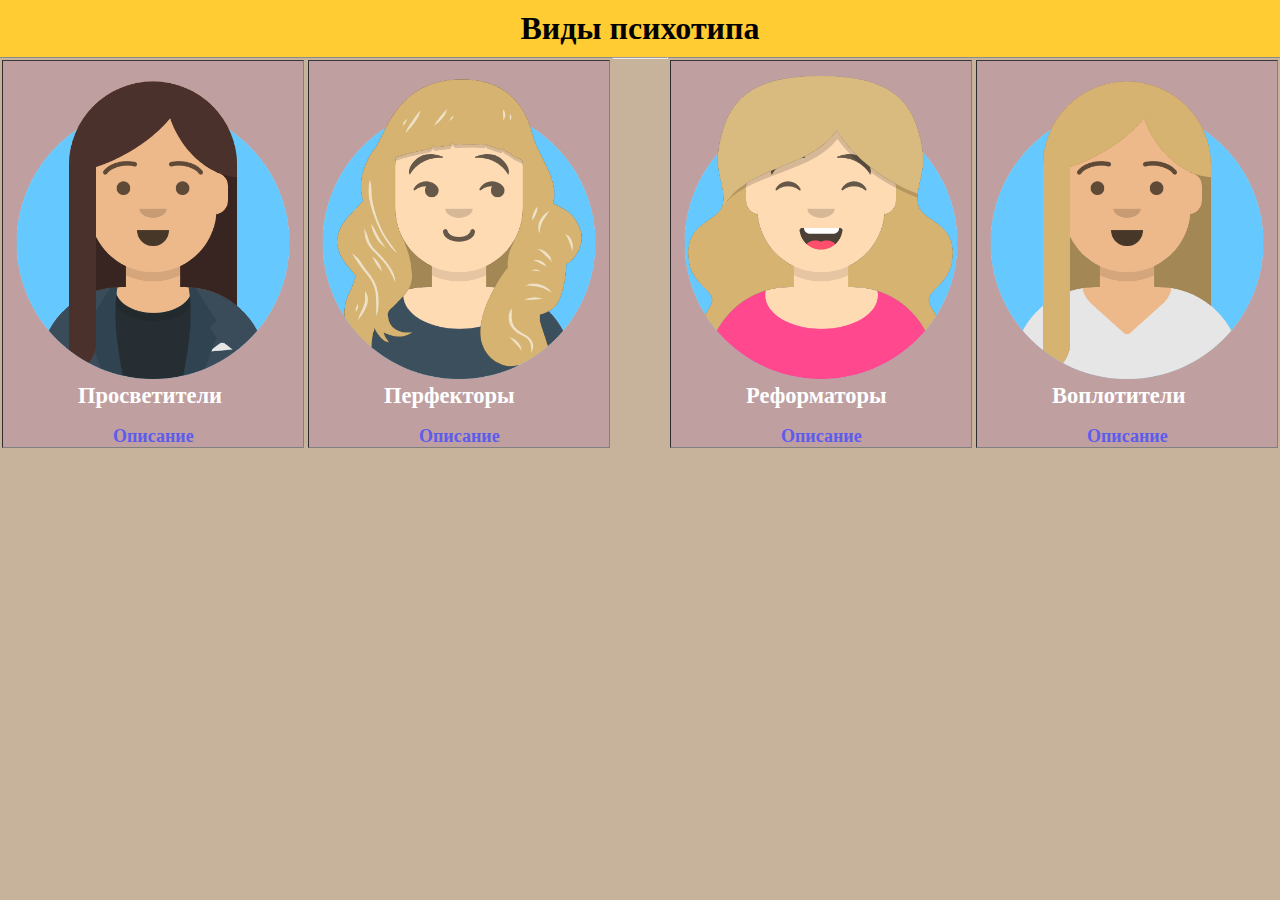
<file: CSS/123.htm>
﻿<!DOCTYPE html>
<html lang="ru">
	<head>
		<meta charset="UTF-8">
		<title>Статья</title>
		<link rel="apple-touch-icon" sizes="57x57" href="images/apple-icon-57x57.png">		
		<link rel="apple-touch-icon" sizes="60x60" href="images/apple-icon-60x60.png">
		<link rel="apple-touch-icon" sizes="72x72" href="images/apple-icon-72x72.png">
		<link rel="apple-touch-icon" sizes="76x76" href="images/apple-icon-76x76.png">
		<link rel="apple-touch-icon" sizes="114x114" href="images/apple-icon-114x114.png">
		<link rel="apple-touch-icon" sizes="120x120" href="images/apple-icon-120x120.png">
		<link rel="apple-touch-icon" sizes="144x144" href="images/apple-icon-144x144.png">
		<link rel="apple-touch-icon" sizes="152x152" href="images/apple-icon-152x152.png">
		<link rel="apple-touch-icon" sizes="180x180" href="images/apple-icon-180x180.png">
		<link rel="icon" type="image/png" sizes="192x192"  href="images/android-icon-192x192.png">
		<link rel="icon" type="image/png" sizes="32x32" href="images/favicon-32x32.png">
		<link rel="icon" type="image/png" sizes="96x96" href="images/favicon-96x96.png">
		<link rel="icon" type="image/png" sizes="16x16" href="images/favicon-16x16.png">
		<link rel="manifest" href="images/manifest.json">
		<meta name="msapplication-TileColor" content="#ffffff">
		<meta name="msapplication-TileImage" content="images/ms-icon-144x144.png">
		<meta name="theme-color" content="#ffffff">
		<link rel="stylesheet" href="avatar.css" type="text/css">
	</head>
		<body>
		<font color="black">
		<h1>Виды психотипа</h1></font>
		<table frame="void" align="left" border="3">
			<tr>
			<td bgcolor="#bf9f9f"><img src="3333.png" width="300">
				<div><h2><b style="padding-left: 75px;">Просветители</h2></b>
					<br>
						<font size="4">
							<a href="file:///C:/Users/%D0%93%D0%BE%D1%81%D1%82%D1%8C/Desktop/CSS/Prosvet.htm" target="_blank"><b style="padding-left: 110px;">Описание</a></b></td></font>
		</table
		</div>
		
		
		<table frame="void" align="right" border="3">
			<tr>
			<td bgcolor="#bf9f9f"><img src="2222.png" width="300">
				<div><h2><b style="padding-left: 75px;">Воплотители</h2></b>
					<br>
						<font size="4">
							<a href="file:///C:/Users/%D0%93%D0%BE%D1%81%D1%82%D1%8C/Desktop/CSS/Voplotitle.htm" target="_blank"><b style="padding-left: 110px;">Описание</a></b></td></font>
		</table
		</div>
	
		<table frame="void" align="right" border="3">
			<tr>
			<td bgcolor="#bf9f9f"><img src="1111.png" width="300">
				<div><h2><b style="padding-left: 75px;">Реформаторы</h2></b>
					<br>
						<font size="4">
							<a href="file:///C:/Users/%D0%93%D0%BE%D1%81%D1%82%D1%8C/Desktop/CSS/Reformator.htm" target="_blank"><b style="padding-left: 110px;">Описание</a></b></td></font>
		</table
		</div>
	
		<table frame="void" align="left" border="3">
			<tr>
			<td bgcolor="#bf9f9f"><img src="4444.png" width="300">
				<div><h2><b style="padding-left: 75px;">Перфекторы</h2></b>
					<br>
						<font size="4">
							<a href="file:///C:/Users/%D0%93%D0%BE%D1%81%D1%82%D1%8C/Desktop/CSS/Perfector.htm" target="_blank"><b style="padding-left: 110px;">Описание</a></b></td></font>
		</table
		
		</div>
		<hr>
		<br>
		<br>
		<br>
		<br>
		<br>
		<br>
		<br>
		<br>
		<br>
		<br>
		<br>
		<br>
		<br>
		<br>
		<br>
		<br>
		<br>
		<br>
		<br>
		<br>
		<br>
		<br>
		<br>
		<br>
		<br>
		<br>
		<br>
		<br>
		<br>
		<br>
		<br>
		<br>
		<br>
		<br>
		<br>
		

		
		
	</body>
</html>
</file>
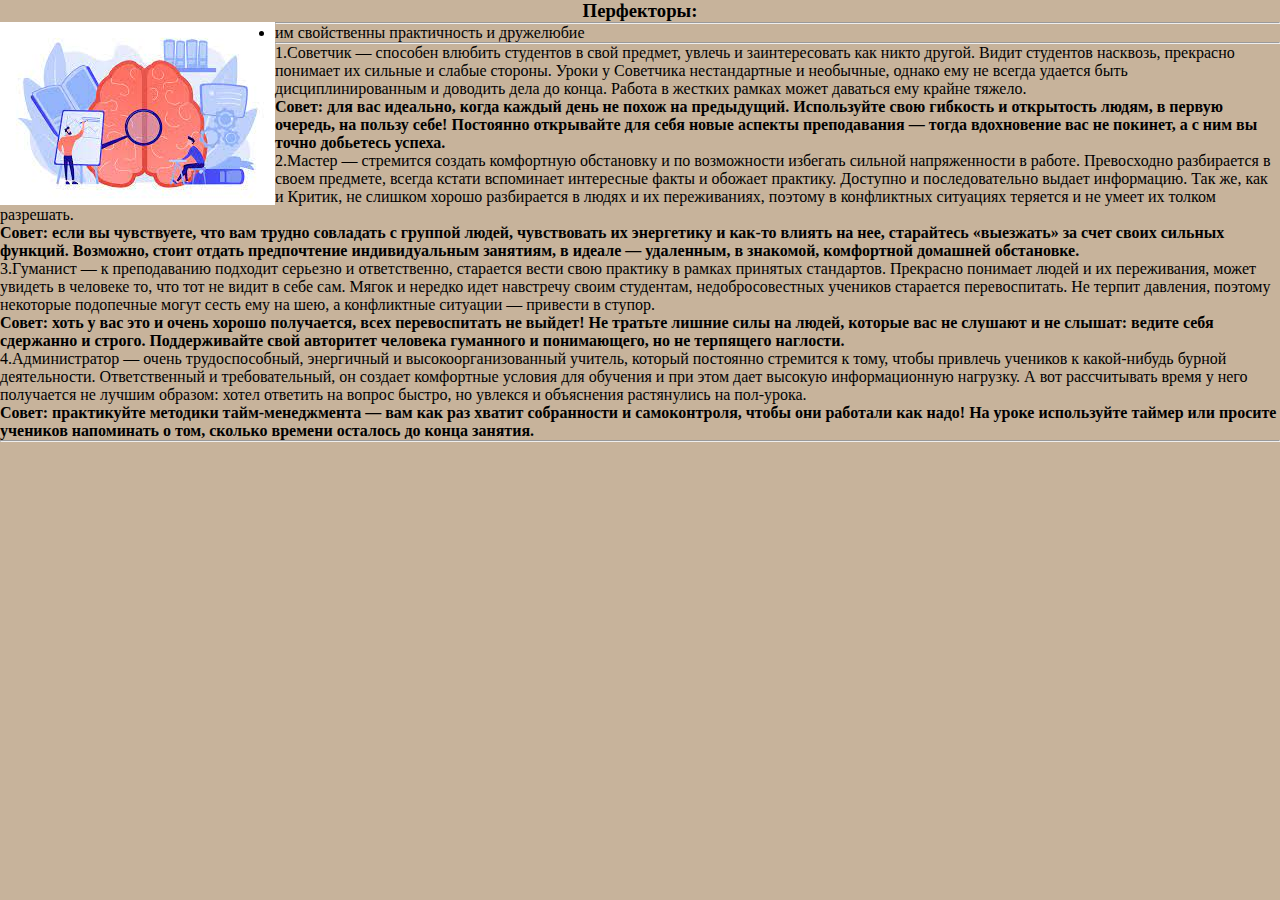
<file: CSS/Perfector.htm>
<HTML>
	<head>
  
		<title> Статья </title>
		<link rel="apple-touch-icon" sizes="57x57" href="images/apple-icon-57x57.png">		
		<link rel="apple-touch-icon" sizes="60x60" href="images/apple-icon-60x60.png">
		<link rel="apple-touch-icon" sizes="72x72" href="images/apple-icon-72x72.png">
		<link rel="apple-touch-icon" sizes="76x76" href="images/apple-icon-76x76.png">
		<link rel="apple-touch-icon" sizes="114x114" href="images/apple-icon-114x114.png">
		<link rel="apple-touch-icon" sizes="120x120" href="images/apple-icon-120x120.png">
		<link rel="apple-touch-icon" sizes="144x144" href="images/apple-icon-144x144.png">
		<link rel="apple-touch-icon" sizes="152x152" href="images/apple-icon-152x152.png">
		<link rel="apple-touch-icon" sizes="180x180" href="images/apple-icon-180x180.png">
		<link rel="icon" type="image/png" sizes="192x192"  href="images/android-icon-192x192.png">
		<link rel="icon" type="image/png" sizes="32x32" href="images/favicon-32x32.png">
		<link rel="icon" type="image/png" sizes="96x96" href="images/favicon-96x96.png">
		<link rel="icon" type="image/png" sizes="16x16" href="images/favicon-16x16.png">
		<link rel="manifest" href="images/manifest.json">
		<meta name="msapplication-TileColor" content="#ffffff">
		<meta name="msapplication-TileImage" content="images/ms-icon-144x144.png">
		<meta name="theme-color" content="#ffffff">	
		<link rel="stylesheet" href="avatar.css" type="text/css">
	</head>
		<font color="black">
		<div><h3 align="center"><p class="fig">Перфекторы: </h3>
			
			<img src="[data-uri]" align="left"  vspace="5" hspace="30">
				<hr><ul><li>им свойственны практичность и дружелюбие</ul>
		<hr>
		<p>1.Советчик — способен влюбить студентов в свой предмет, увлечь и заинтересовать как никто другой. Видит студентов насквозь, прекрасно понимает их сильные и слабые стороны. Уроки у Советчика нестандартные и необычные, однако ему не всегда удается быть дисциплинированным и доводить дела до конца. Работа в жестких рамках может даваться ему крайне тяжело.
			<blockquote><b>Совет: для вас идеально, когда каждый день не похож на предыдущий. Используйте свою гибкость и открытость людям, в первую очередь, на пользу себе! Постоянно открывайте для себя новые аспекты преподавания — тогда вдохновение вас не покинет, а с ним вы точно добьетесь успеха.</p></blockquote></b>
		
		<p>2.Мастер — стремится создать комфортную обстановку и по возможности избегать сильной напряженности в работе. Превосходно разбирается в своем предмете, всегда кстати вспоминает интересные факты и обожает практику. Доступно и последовательно выдает информацию. Так же, как и Критик, не слишком хорошо разбирается в людях и их переживаниях, поэтому в конфликтных ситуациях теряется и не умеет их толком разрешать.
			<blockquote><b>Совет: если вы чувствуете, что вам трудно совладать с группой людей, чувствовать их энергетику и как-то влиять на нее, старайтесь «выезжать» за счет своих сильных функций. Возможно, стоит отдать предпочтение индивидуальным занятиям, в идеале — удаленным, в знакомой, комфортной домашней обстановке.</p></blockquote></b>
		
		<p>3.Гуманист — к преподаванию подходит серьезно и ответственно, старается вести свою практику в рамках принятых стандартов. Прекрасно понимает людей и их переживания, может увидеть в человеке то, что тот не видит в себе сам. Мягок и нередко идет навстречу своим студентам, недобросовестных учеников старается перевоспитать. Не терпит давления, поэтому некоторые подопечные могут сесть ему на шею, а конфликтные ситуации — привести в ступор.
			<blockquote><b>Совет: хоть у вас это и очень хорошо получается, всех перевоспитать не выйдет! Не тратьте лишние силы на людей, которые вас не слушают и не слышат: ведите себя сдержанно и строго. Поддерживайте свой авторитет человека гуманного и понимающего, но не терпящего наглости.</p></blockquote></b>
		
		<p>4.Администратор — очень трудоспособный, энергичный и высокоорганизованный учитель, который постоянно стремится к тому, чтобы привлечь учеников к какой-нибудь бурной деятельности. Ответственный и требовательный, он создает комфортные условия для обучения и при этом дает высокую информационную нагрузку. А вот рассчитывать время у него получается не лучшим образом: хотел ответить на вопрос быстро, но увлекся и объяснения растянулись на пол-урока.
			<blockquote><b>Совет: практикуйте методики тайм-менеджмента — вам как раз хватит собранности и самоконтроля, чтобы они работали как надо! На уроке используйте таймер или просите учеников напоминать о том, сколько времени осталось до конца занятия.</p></blockquote></b></div>
		<hr>
		</font>
</file>
<file: CSS/avatar.css>
*{
	margin: 0;
	padding: 0;
	top: 0;
	left: 0;
}

a {
	text-decoration: none;
	color: #5c5ced;
}

body {
    background: #c7b39b url(https://images.squarespace-cdn.com/content/v1/587be9acf5e231c4f371b113/1578096520223-4X7KBXYFKCGRYANRWIDB/[base64]/%D0%A4%D0%BE%D0%BD+%D0%B1%D0%B0%D0%BD%D0%BD%D0%B5%D1%80%D0%B0.jpg?format=1500w); 
    color: #fff;
	background-size: cover;
 }
 
 h1 {
	text-align: center;
	border:4 px double white;
	background: #fc3;
	padding: 10px;
	
 }

table {
	border-top: 1px solid #8c8c8c;
	transition: .5s;
	font-size: 15px;
	
}

.text {
	background-color: white;
	padding: 2px;
}

.img1 {
	background-color: white;
}
</file>
